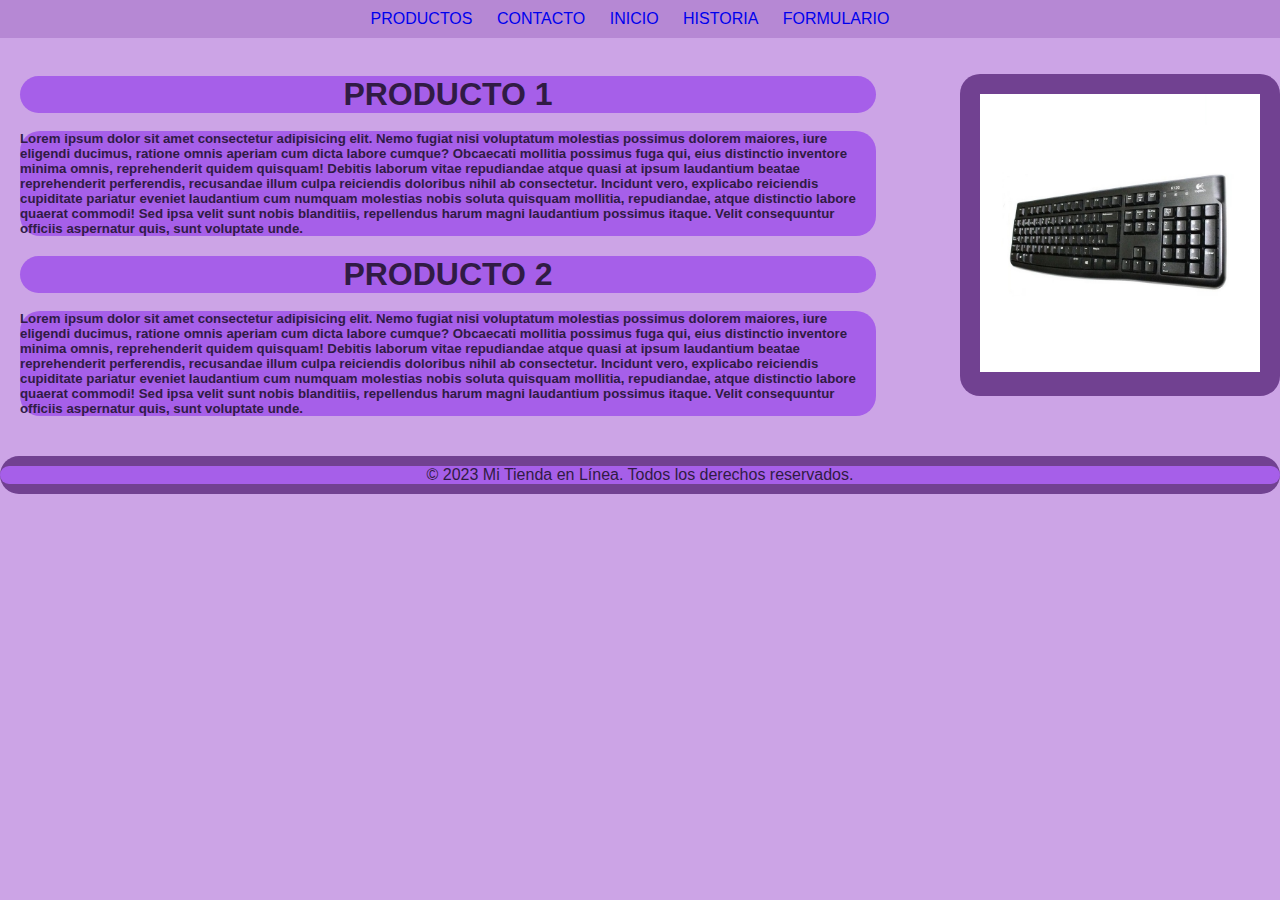
<file: index.html>
<!DOCTYPE html>
<html lang="es">
<head>
    <link rel="stylesheet" href="css/style.css">
    <meta charset="UTF-8">
    <meta name="viewport" content="width=device-width, initial-scale=1.0">
    <title>pagina principal</title>
</head>
<body>
    <header>
        <nav>
            <ul>
                <a href="productos.html"><li> PRODUCTOS</li></a>
                <a href="contacto.html"><li>CONTACTO</li></a>
                <a href="index.html"><li>INICIO</li></a>
                <a href="historia.html"><li>HISTORIA</li></a>
                <a href="formulario.html"><li>FORMULARIO</li></a>
            </ul>
        </nav>
    </header>
<br>
<section>
    <article>
        <h1>PRODUCTO  1 </h1>
        <br>
        <h5>Lorem ipsum dolor sit amet consectetur adipisicing elit. Nemo fugiat nisi voluptatum molestias possimus dolorem maiores, iure eligendi ducimus, ratione omnis aperiam cum dicta labore cumque? Obcaecati mollitia possimus fuga qui, eius distinctio inventore minima omnis, reprehenderit quidem quisquam! Debitis laborum vitae repudiandae atque quasi at ipsum laudantium beatae reprehenderit perferendis, recusandae illum culpa reiciendis doloribus nihil ab consectetur. Incidunt vero, explicabo reiciendis cupiditate pariatur eveniet laudantium cum numquam molestias nobis soluta quisquam mollitia, repudiandae, atque distinctio labore quaerat commodi! Sed ipsa velit sunt nobis blanditiis, repellendus harum magni laudantium possimus itaque. Velit consequuntur officiis aspernatur quis, sunt voluptate unde.</h5>

        </article>
    <article>
        <h1>PRODUCTO  2 </h1>
        <br>
        <h5>Lorem ipsum dolor sit amet consectetur adipisicing elit. Nemo fugiat nisi voluptatum molestias possimus dolorem maiores, iure eligendi ducimus, ratione omnis aperiam cum dicta labore cumque? Obcaecati mollitia possimus fuga qui, eius distinctio inventore minima omnis, reprehenderit quidem quisquam! Debitis laborum vitae repudiandae atque quasi at ipsum laudantium beatae reprehenderit perferendis, recusandae illum culpa reiciendis doloribus nihil ab consectetur. Incidunt vero, explicabo reiciendis cupiditate pariatur eveniet laudantium cum numquam molestias nobis soluta quisquam mollitia, repudiandae, atque distinctio labore quaerat commodi! Sed ipsa velit sunt nobis blanditiis, repellendus harum magni laudantium possimus itaque. Velit consequuntur officiis aspernatur quis, sunt voluptate unde. </h5>
    </article>
</section>
<br>
  <aside><img src="img/teclado 1.jpg" alt="teclado" height="10">
</aside>
 <br>
    <footer> <p>&copy; 2023 Mi Tienda en Línea. Todos los derechos reservados.</p></footer>
</body>
</html>
</file>
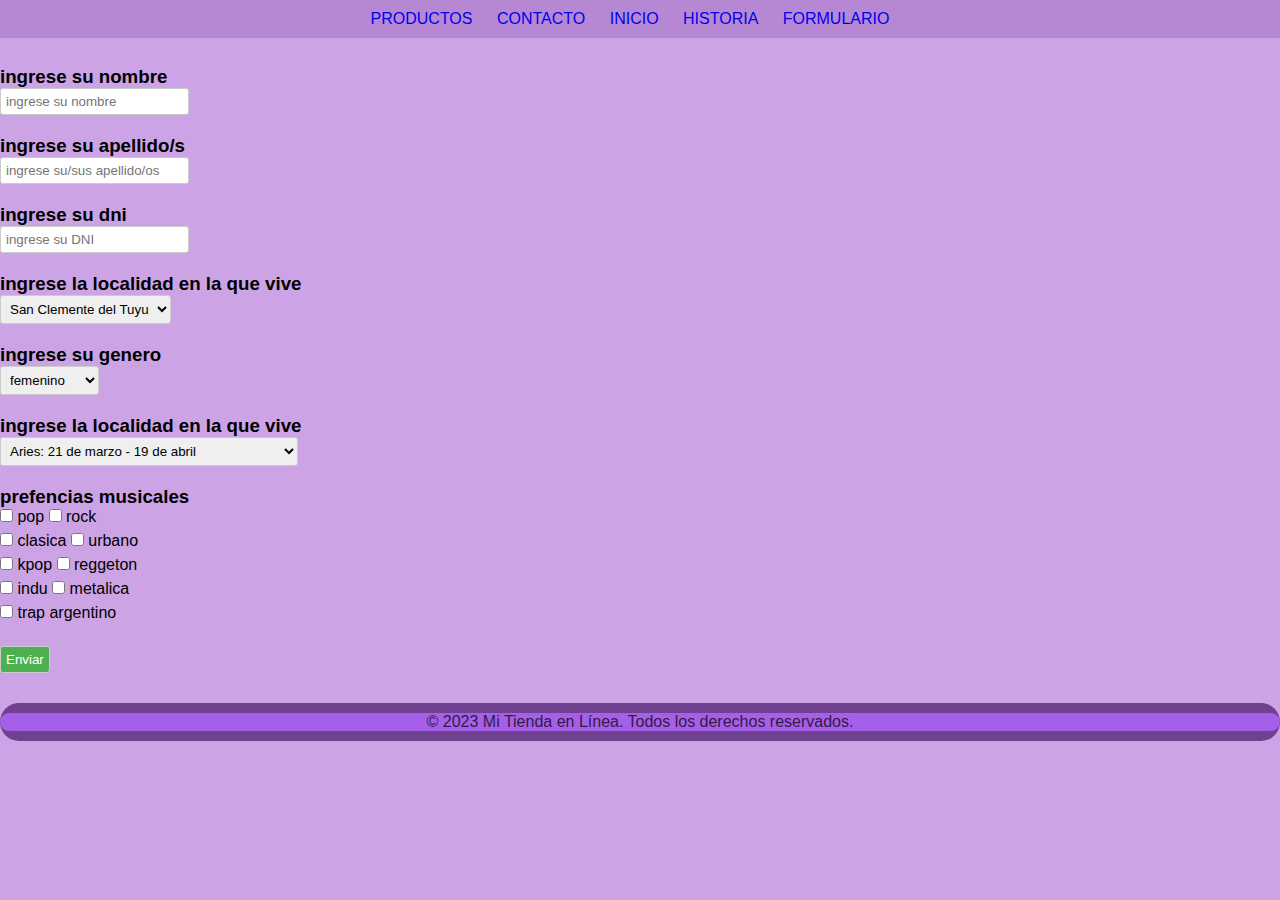
<file: contacto.html>
<!DOCTYPE html>
<html lang="es">
<head>
    <link rel="stylesheet" href="css/style.css">
    <meta charset="UTF-8">
    <meta name="viewport" content="width=device-width, initial-scale=1.0">
    <title>Document</title>
</head>
<body>
    <header>
        <nav>
            <ul>
                <a href="productos.html"><li> PRODUCTOS</li></a>
                <a href="contacto.html"><li>CONTACTO</li></a>
                <a href="index.html"><li>INICIO</li></a>
                <a href="historia.html"><li>HISTORIA</li></a>
                <a href="formulario.html"><li>FORMULARIO</li></a>
            </ul>
        </nav>
    </header>
<br>
    <form action="formulario.html" method="get">
        
       
    
    <h3>ingrese su nombre</h3>
    <input type="text" name="nombre" placeHolder="ingrese su nombre" />
    <br>
    <h3>ingrese su apellido/s</h3>
    <input type="text" name="apellido" placeHolder="ingrese su/sus apellido/os" />
    <br>
    <h3>ingrese su dni</h3>
    <input type="text" name="dni"placeHolder="ingrese su DNI" />
    <br>
    <h3>ingrese la localidad en la que vive</h3>
    <select name="localidad" id="localidad" >
        <option value="scy">San Clemente del Tuyu</option>
        <option value="lt">Las Toninas </option>
        <option value="cc">Costa Chica</option>
        <option value="st">Santa Teresita</option>
        <option value="mt">Mar del Tuyu</option>
        <option value="ce">Costa del Este  </option>
        <option value="av">Aguas Verdes</option>
        <option value="llm"> La Lucila del Mar </option>
        <option value="cz"> Costa Azul </option>
        <option value="sb"> San bernardo </option>
        <option value="ma"> Mar de Ajó </option>
        <option value="na"> Nueva Atlantis </option>
      </select>
    <br>
    <h3>ingrese su genero </h3>
    <select name="genero"  id="genero">
        <option value="f">femenino</option>
        <option value="m"> masculino</option>
        <option value="nb">No Binario</option>
        <option value="nr"> No Revelar</option>
    </select>
<br>
<h3>ingrese la localidad en la que vive</h3>
<select name="localidad" id="localidad">
    <option value="ar"> Aries: 21 de marzo - 19 de abril </option>
    <option value="ta"> Tauro: 20 de abril - 20 de mayo </option>
    <option value="ge"> Géminis: 21 de mayo - 20 de junio </option>
    <option value="can">Cancer: 21 de junio - 22 de julio</option>
    <option value="leo">Leo: 23 de julio - 22 de agosto</option>
    <option value="vir">Virgo: 23 de agosto - 22 de septiembre</option>
    <option value="li">Libra: 23 de septiembre - 22 de octubre</option>
    <option value="es"> Escorpio: 23 de octubre - 21 de noviembre </option>
    <option value="sa"> Sagitario: 22 de noviembre - 21 de diciembre</option>
    <option value="cap">Capricornio: 22 de diciembre - 19 de enero </option>
    <option value="ac"> Acuario: 20 de enero - 18 de febrero </option>
    <option value="pi"> Piscis: 19 de febrero - 20 de marzo</option>
  </select>
<br>
<h3>prefencias musicales</h3>
<input name="pop" type="checkbox" value="pop"/> pop
<input name="rock" type="checkbox" value="rock"/> rock
<br>
<input name="clasica" type="checkbox" value="clasica"/>  clasica
<input name="urbano" type="checkbox" value="urbano"/> urbano
<br>
<input name="kpop" type="checkbox" value="kpop"/> kpop
<input name="reggeton" type="checkbox" value="reggeton"/>  reggeton
<br>
<input name="indu" type="checkbox" value="indu"/> indu
<input name="metalica" type="checkbox" value="metalica"/> metalica
<br>
<input name="trap argentino" type="checkbox" value="trap argentino"/>  trap argentino
<br>
<br>

<input type="submit" value="Enviar">
 </form>
    <footer> <p>&copy; 2023 Mi Tienda en Línea. Todos los derechos reservados.</p></footer>
</body>
</html>
</file>
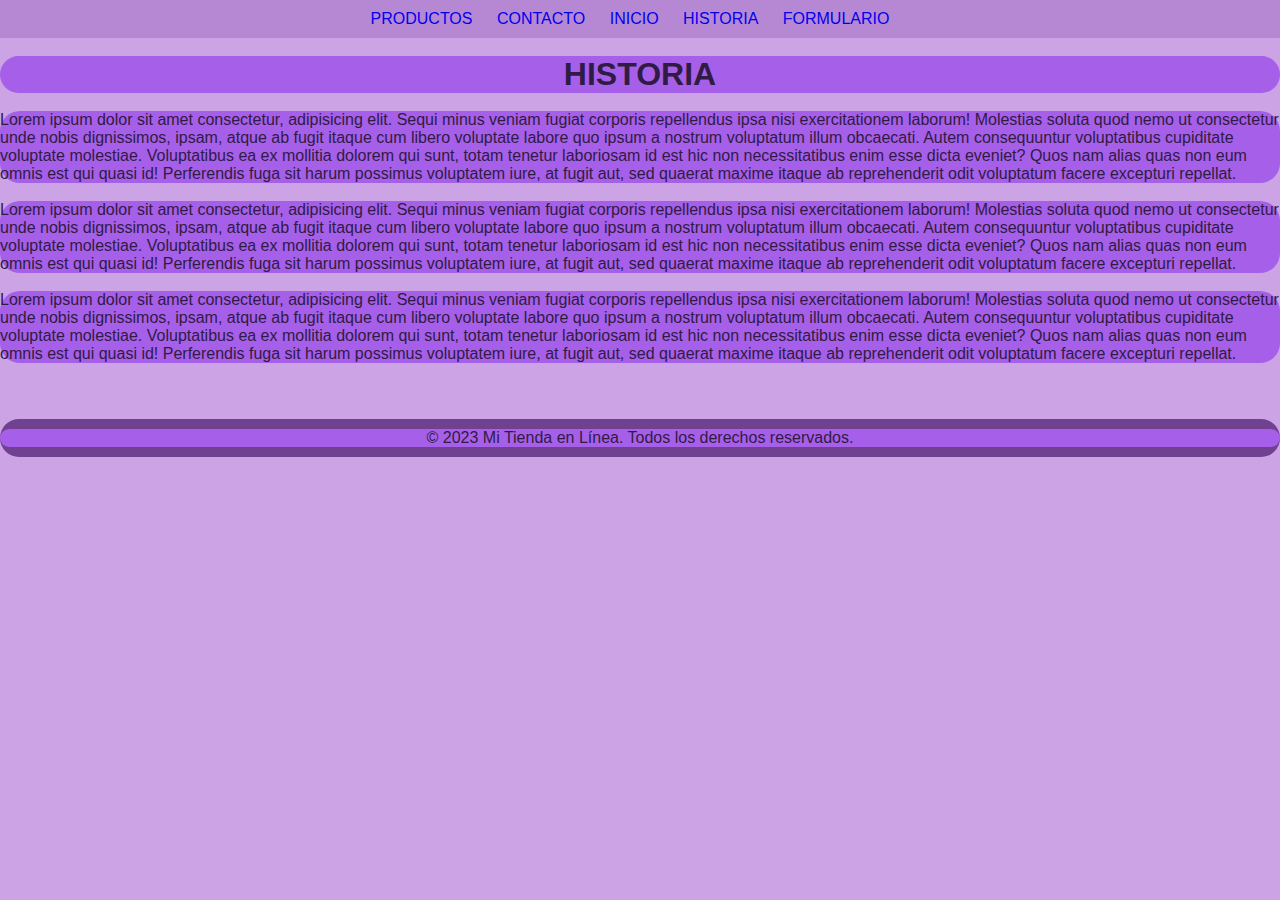
<file: historia.html>
<!DOCTYPE html>
<html lang="es">
<head>
    <link rel="stylesheet" href="css/style.css">
    <meta charset="UTF-8">
    <meta name="viewport" content="width=device-width, initial-scale=1.0">
    <title >historia</title>
</head>
<body>
    <header>
        <nav>
            <ul>
                <a href="productos.html"><li> PRODUCTOS</li></a>
                <a href="contacto.html"><li>CONTACTO</li></a>
                <a href="index.html"><li>INICIO</li></a>
                <a href="historia.html"><li>HISTORIA</li></a>
                <a href="formulario.html"><li>FORMULARIO</li></a>
            </ul>
        </nav>
    </header>
<br>
    <h1 id="historia">HISTORIA</h1>
    <br>
    <p>Lorem ipsum dolor sit amet consectetur, adipisicing elit. Sequi minus veniam fugiat corporis repellendus ipsa nisi exercitationem laborum! Molestias soluta quod nemo ut consectetur unde nobis dignissimos, ipsam, atque ab fugit itaque cum libero voluptate labore quo ipsum a nostrum voluptatum illum obcaecati. Autem consequuntur voluptatibus cupiditate voluptate molestiae. Voluptatibus ea ex mollitia dolorem qui sunt, totam tenetur laboriosam id est hic non necessitatibus enim esse dicta eveniet? Quos nam alias quas non eum omnis est qui quasi id! Perferendis fuga sit harum possimus voluptatem iure, at fugit aut, sed quaerat maxime itaque ab reprehenderit odit voluptatum facere excepturi repellat.</p>
<br>
<p>Lorem ipsum dolor sit amet consectetur, adipisicing elit. Sequi minus veniam fugiat corporis repellendus ipsa nisi exercitationem laborum! Molestias soluta quod nemo ut consectetur unde nobis dignissimos, ipsam, atque ab fugit itaque cum libero voluptate labore quo ipsum a nostrum voluptatum illum obcaecati. Autem consequuntur voluptatibus cupiditate voluptate molestiae. Voluptatibus ea ex mollitia dolorem qui sunt, totam tenetur laboriosam id est hic non necessitatibus enim esse dicta eveniet? Quos nam alias quas non eum omnis est qui quasi id! Perferendis fuga sit harum possimus voluptatem iure, at fugit aut, sed quaerat maxime itaque ab reprehenderit odit voluptatum facere excepturi repellat.</p>
<br>
<p>Lorem ipsum dolor sit amet consectetur, adipisicing elit. Sequi minus veniam fugiat corporis repellendus ipsa nisi exercitationem laborum! Molestias soluta quod nemo ut consectetur unde nobis dignissimos, ipsam, atque ab fugit itaque cum libero voluptate labore quo ipsum a nostrum voluptatum illum obcaecati. Autem consequuntur voluptatibus cupiditate voluptate molestiae. Voluptatibus ea ex mollitia dolorem qui sunt, totam tenetur laboriosam id est hic non necessitatibus enim esse dicta eveniet? Quos nam alias quas non eum omnis est qui quasi id! Perferendis fuga sit harum possimus voluptatem iure, at fugit aut, sed quaerat maxime itaque ab reprehenderit odit voluptatum facere excepturi repellat.</p>
<br>

<br>
<footer> <p>&copy; 2023 Mi Tienda en Línea. Todos los derechos reservados.</p></footer>

</body>
</html>
</file>
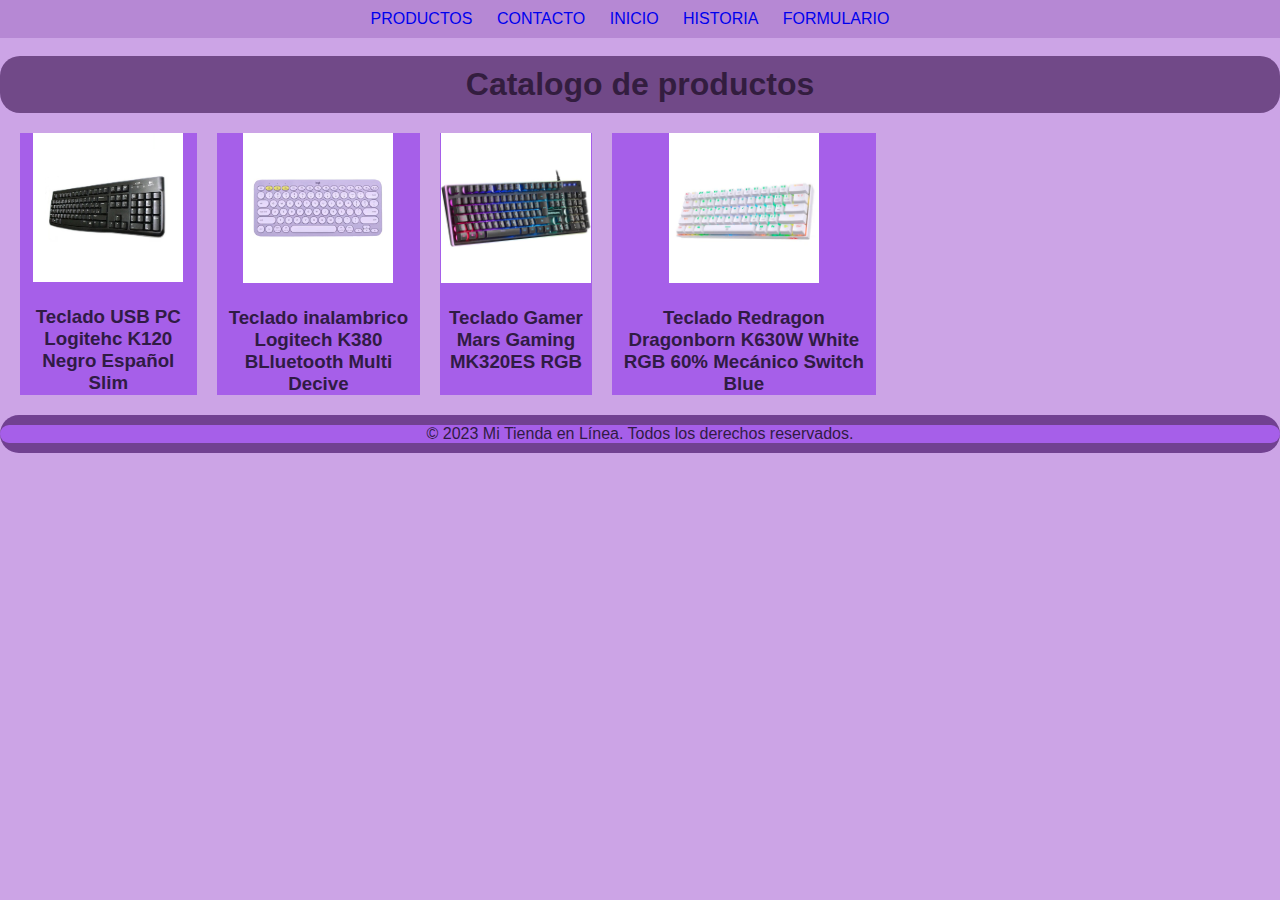
<file: productos.html>
<!DOCTYPE html>
<html lang="es">
<head>
  <link rel="stylesheet" href="css/style.css">
  <meta charset="UTF-8">
  <meta name="viewport" content="width=device-width, initial-scale=1.0">
  <title >Productos</title>
</head>
<body>
  <header>
    <nav>
        <ul>
            <a href="productos.html"><li> PRODUCTOS</li></a>
            <a href="contacto.html"><li>CONTACTO</li></a>
            <a href="index.html"><li>INICIO</li></a>
            <a href="historia.html"><li>HISTORIA</li></a>
            <a href="formulario.html"><li>FORMULARIO</li></a>
        </ul>
    </nav>
</header>
<br>
  <h1 id="productos">Catalogo de productos</h1>
    <section class="imagenes">
      <br>
        <div id="producto">
                <img src="img/teclado 1.jpg" alt="Producto 1" height="150px" width="150px">
          <h3>Teclado USB PC Logitehc K120 Negro Español Slim</h3>
        </div>
    
        <div id="producto">
          <img src="img/teclado 2.jpg" alt="Producto 2" height="150px" width="150px">
          <h3>Teclado inalambrico Logitech K380 BLluetooth Multi Decive</h3>
        </div>
    
        <div id="producto">
          <img src="img/teclado 3.jpg" alt="Producto 3" height="150px" width="150px">
          <h3>Teclado Gamer Mars Gaming MK320ES RGB</h3>
        </div>
    
        <div id="producto">
          <img src="img/teclado 4.jpg" alt="Producto 4" height="150px" width="150px">
          <h3>Teclado Redragon Dragonborn K630W White RGB 60% Mecánico Switch Blue</h3>

        </div>
      </section>
  <br>
  <footer> <p>&copy; 2023 Mi Tienda en Línea. Todos los derechos reservados.</p></footer>
</body>
</html>
</file>
<file: css/style.css>
body{
    background-color: rgb(204, 164, 230);
    font-family: Arial, sans-serif;
    
}
 
#gracias_formulario {

background-color: rgb(116, 56, 185);

}


#historia {
        background-color: rgb(166, 95, 233);
        color: rgb(48, 27, 68);
        text-align: center;
        
    }
p {
    background-color: rgb(166, 95, 233);
    color: rgb(48, 27, 68);
    border-radius: 20px;

}
    


#productos {
    background-color: #714988;
    color: rgb(51, 29, 63);
    text-align: center;
    padding: 10px 0;
      
}


#producto {
    background-color: rgb(166, 95, 233);
    color: rgb(48, 27, 68);
    display: inline;
    margin-right: 50px;
    text-align: center;
    display: block;
    margin: 0 auto;
}

h1  {
    text-align: center;
    background-color: rgb(166, 95, 233);
    color: rgb(48, 27, 68);
    border-radius: 20px;
}

h4  {
    text-align: center;
}

h5{
    background-color: rgb(166, 95, 233);
    color: rgb(48, 27, 68);
    border-radius: 20px;
}

footer {
    background-color: #714988;
    color: white;
    text-align: center;
    padding: 10px 0;
}

/* css de la pag principal */
/* Reset de estilos */
* {
    margin: 0;
    padding: 0;
    box-sizing: border-box;
}





header {
    background-color: #b688d4;
    color: #fff;
    padding: 10px;
}

header nav ul {
    list-style: none;
    margin: 0;
    padding: 0;
    text-align: center;
}

header nav ul li {
    display: inline-block;
    margin-right: 20px;
}

header nav ul li a {
    text-decoration: none;
    color: #6634a7;
    padding: 5px 10px;
    border-radius: 5px;
    transition: background-color 0.3s;
}

header nav ul li a:hover {
    background-color: #555;
    
}


section {
    width: 70%;
    float: left;
    padding: 20px;
}

section article {
    margin-bottom: 20px;
    
}

aside {
    background-color: #714191;
    border-radius: 20px;
    width: 25%;
    float: right;
    padding: 20px;
}


footer {
    clear: both;
    background-color: #714191;
    color: #772baa;
    text-align: center;
    padding: 10px 0;
    border-radius: 20px;
}


img {
    max-width: 100%;
    height: auto;
}

/*css de contacto*/
.container {
    max-width: 600px;
    margin: 20px auto;
    padding: 20px;
    border: 1px solid #ccc;
    border-radius: 5px;
    background-color: #f9f9f9;
}

h3 {
    margin-top: 10px;
}

input[type="text"],
select,
input[type="submit"],
input[type="checkbox"] {
    margin-bottom: 10px;
    padding: 5px;
  
    border-radius: 3px;
    border: 1px solid #ccc;
}

input[type="submit"] {
    background-color: #4CAF50;
    color: white;
    cursor: pointer;
}

input[type="submit"]:hover {
    background-color: #45a049;
}

footer {
    margin-top: 20px;
    text-align: center;
}

/* Estilos específicos para móviles */
@media only screen and (max-width: 600px) {
    .container {
        max-width: 100%;
        margin: 10px;
        padding: 10px;
    }
}

.imagenes {
    display: flex;
    flex-wrap: nowrap; /* Para que las imágenes no se envuelvan a la siguiente línea */
  }
  
  #producto {
    margin-right: 20px; /* Espacio entre las imágenes */
  }
  
  #producto:last-child {
    margin-right: 0; /* Elimina el margen derecho del último elemento para evitar un espacio adicional */
  }
  
  #producto img {
    margin-bottom: 10px; /* Espacio entre la imagen y el texto */
  }
</file>
